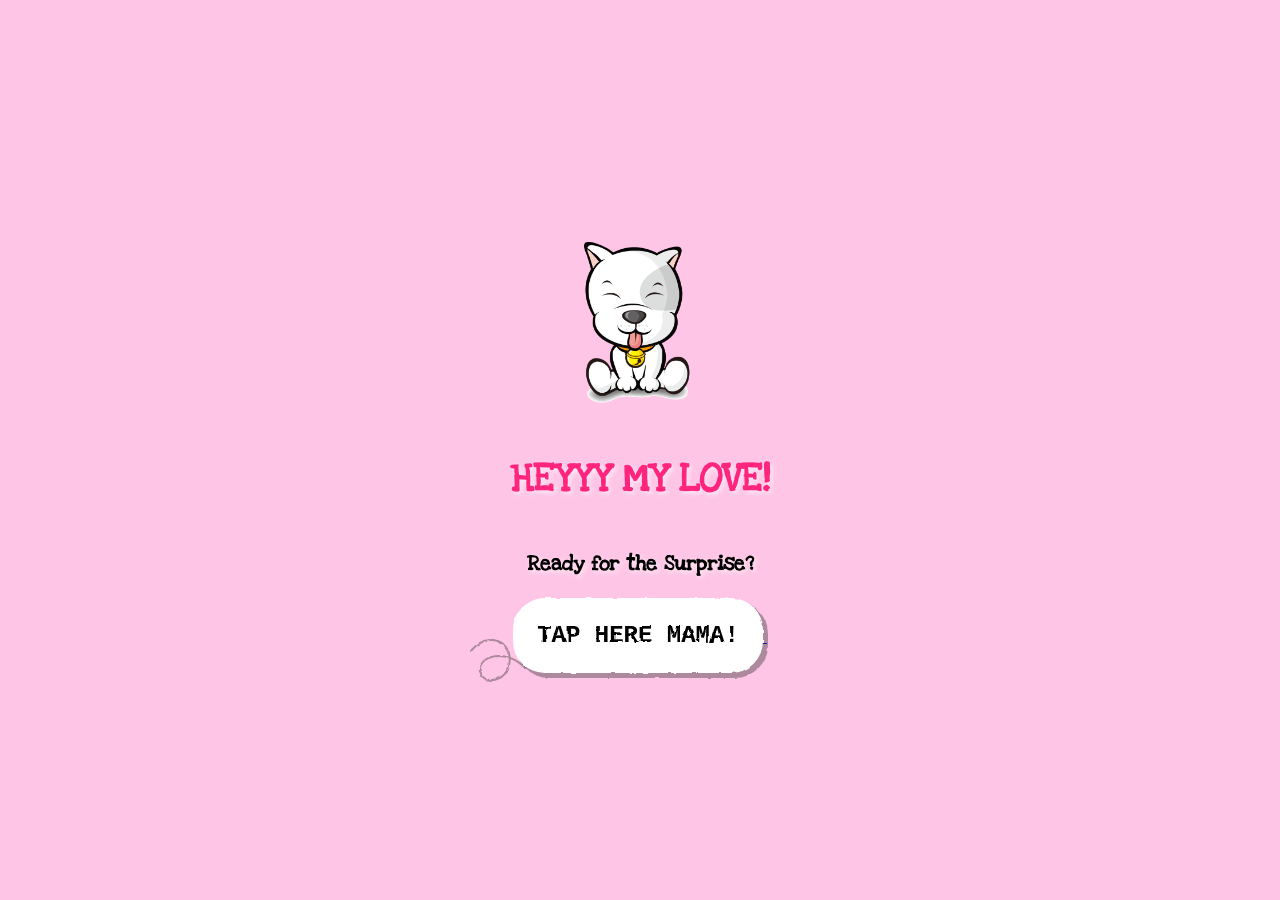
<file: index.html>
<!DOCTYPE html>
<html lang="en">
<head>
    <meta charset="UTF-8">
    <meta name="viewport" content="width=device-width, initial-scale=1.0">
    <title>MY BABY</title>
    <link rel="stylesheet" href="styles/styles.css">
    <link rel="stylesheet" href="styles/firstpg.css">
</head>
<body>
        <img src="images/dog.png" alt="dog pic" class="peek">
        <h1 id="h-1">HEYYY MY LOVE!</h1>
        <p id="p-1">Ready for the Surprise?</p>
        <!-- From Uiverse.io by AatreyuShau --> 
        <a href="choice.html">
<button class="button" >
  <svg
    class="button-cosm"
    xmlns:xlink="http://www.w3.org/1999/xlink"
    fill="#000000"
    width="128"
    height="128"
    viewBox="0 0 256 256"
    id="Flat"
    xmlns="http://www.w3.org/2000/svg"
  >
    <path
      d="M243.07324,157.43945c-1.2334-1.47949-23.18847-27.34619-60.46972-41.05859-1.67579-17.97412-8.25293-34.36328-18.93653-46.87158C149.41309,52.8208,128.78027,44,104,44,54.51074,44,22.10059,88.57715,20.74512,90.4751a3.99987,3.99987,0,0,0,6.50781,4.65234C27.5625,94.6958,58.68359,52,104,52c22.36816,0,40.89648,7.85107,53.584,22.70508,8.915,10.437,14.65625,23.9541,16.65528,38.894A133.54185,133.54185,0,0,0,136,108c-25.10742,0-46.09473,6.48486-60.69434,18.75391-12.65234,10.63379-19.91015,25.39355-19.91015,40.49463a43.61545,43.61545,0,0,0,12.69336,31.21923C76.98438,207.3208,89.40234,212,104,212c23.98047,0,44.37305-9.4668,58.97461-27.37744,12.74512-15.6333,20.05566-37.145,20.05566-59.01953,0-.1128-.001-.22559-.001-.33838,33.62988,13.48486,53.62207,36.96631,53.89746,37.2959a4.00015,4.00015,0,0,0,6.14648-5.1211ZM104,204c-27.89746,0-40.60449-19.05078-40.60449-36.75146C63.39551,142.56592,86.11621,116,136,116a124.37834,124.37834,0,0,1,38.97266,6.32617q.05712,1.63038.05761,3.27686C175.03027,177.07129,139.29785,204,104,204Z"
    ></path>
  </svg>
  <svg
    class="highlight"
    viewBox="0 0 144.75738 77.18431"
    preserveAspectRatio="none"
  >
    <g transform="translate(-171.52826,-126.11624)">
      <g
        fill="none"
        stroke-width="17"
        stroke-linecap="round"
        stroke-miterlimit="10"
      >
        <path
          d="M180.02826,169.45123c0,0 12.65228,-25.55115 24.2441,-25.66863c6.39271,-0.06479 -5.89143,46.12943 4.90937,50.63857c10.22345,4.2681 24.14292,-52.38336 37.86455,-59.80493c3.31715,-1.79413 -5.35094,45.88889 -0.78872,58.34589c5.19371,14.18125 33.36934,-58.38221 36.43049,-56.91633c4.67078,2.23667 -0.06338,44.42744 5.22574,47.53647c6.04041,3.55065 19.87185,-20.77286 19.87185,-20.77286"
        ></path>
      </g>
    </g>
  </svg>
  TAP HERE MAMA!
</button>

<svg height="0" width="0">
  <filter id="handDrawnNoise">
    <feTurbulence
      result="noise"
      numOctaves="8"
      baseFrequency="0.1"
      type="fractalNoise"
    ></feTurbulence>
    <feDisplacementMap
      yChannelSelector="G"
      xChannelSelector="R"
      scale="3"
      in2="noise"
      in="SourceGraphic"
    ></feDisplacementMap>
  </filter>
  <filter id="handDrawnNoise2">
    <feTurbulence
      result="noise"
      numOctaves="8"
      baseFrequency="0.1"
      seed="1010"
      type="fractalNoise"
    ></feTurbulence>
    <feDisplacementMap
      yChannelSelector="G"
      xChannelSelector="R"
      scale="3"
      in2="noise"
      in="SourceGraphic"
    ></feDisplacementMap>
  </filter>

  <filter id="handDrawnNoiset">
    <feTurbulence
      result="noise"
      numOctaves="8"
      baseFrequency="0.1"
      type="fractalNoise"
    ></feTurbulence>
    <feDisplacementMap
      yChannelSelector="G"
      xChannelSelector="R"
      scale="6"
      in2="noise"
      in="SourceGraphic"
    ></feDisplacementMap>
  </filter>
  <filter id="handDrawnNoiset2">
    <feTurbulence
      result="noise"
      numOctaves="8"
      baseFrequency="0.1"
      seed="1010"
      type="fractalNoise"
    ></feTurbulence>
    <feDisplacementMap
      yChannelSelector="G"
      xChannelSelector="R"
      scale="6"
      in2="noise"
      in="SourceGraphic"
    ></feDisplacementMap>
  </filter>
</svg>
        </a>
        <div class="hearts-container">
        <!-- Hearts will be generated here by JavaScript, or manually added if desired -->
        </div>
<script src="scripts/heartbg.js"></script>
</body>
</html>
</file>
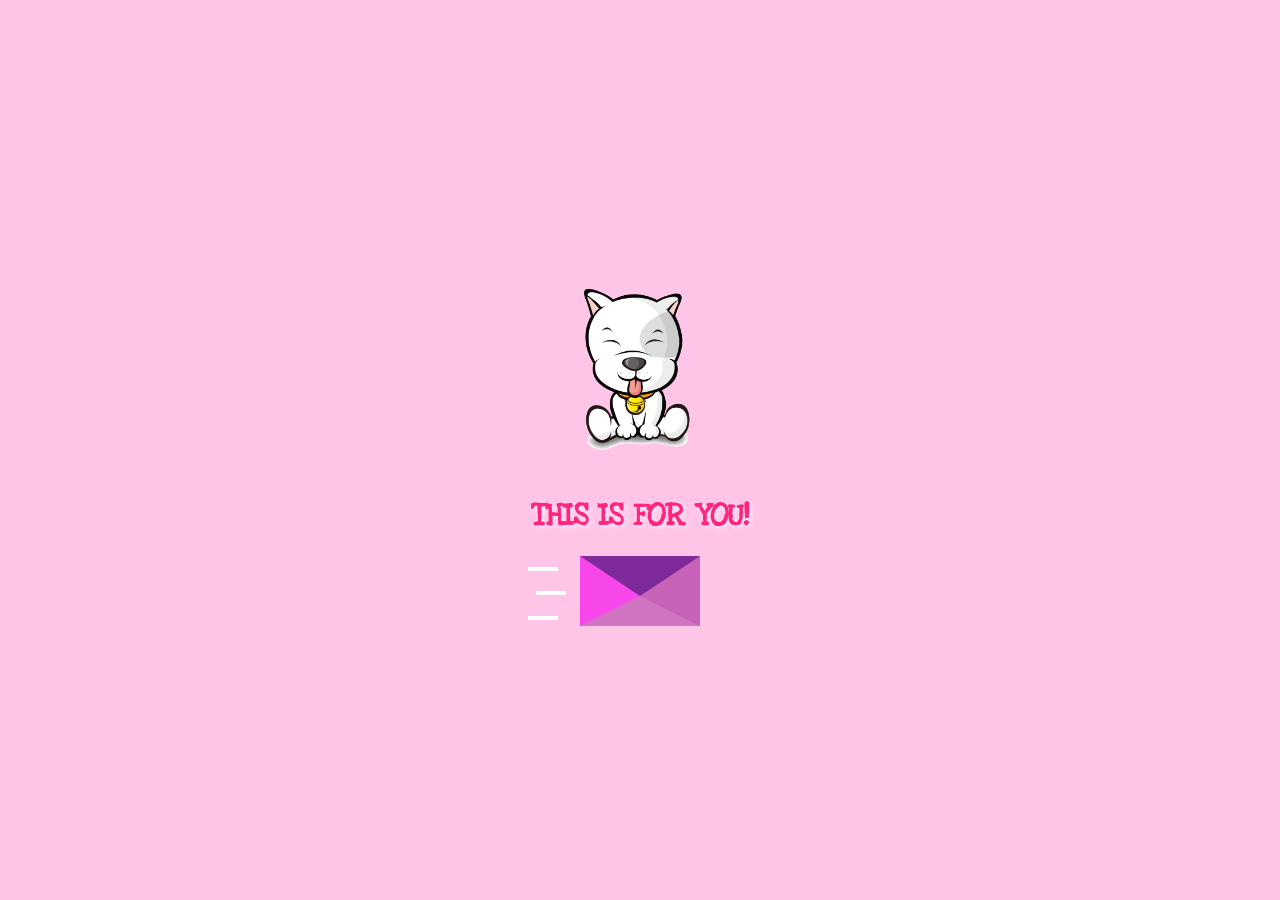
<file: choice.html>
<!DOCTYPE html>
<html lang="en">
<head>
    <meta charset="UTF-8">
    <meta name="viewport" content="width=device-width, initial-scale=1.0">
    <title>MY LOVE</title>
    <link rel="stylesheet" href="styles/styles.css">
    <link rel="stylesheet" href="styles/secpg.css">
</head>
<body>
    <img src="images/dog.png" alt="dog pic" class="peek">
    <h1>THIS IS FOR YOU!</h1>
    <!-- From Uiverse.io by adamgiebl --> 
     <section>
    <a href="letter.html"><div class="loader2"></div></a>
    </section>
    <div class="hearts-container">
        <!-- Hearts will be generated here by JavaScript, or manually added if desired -->
        </div>
<script src="scripts/heartbg.js"></script>
</body>
</html>
</file>
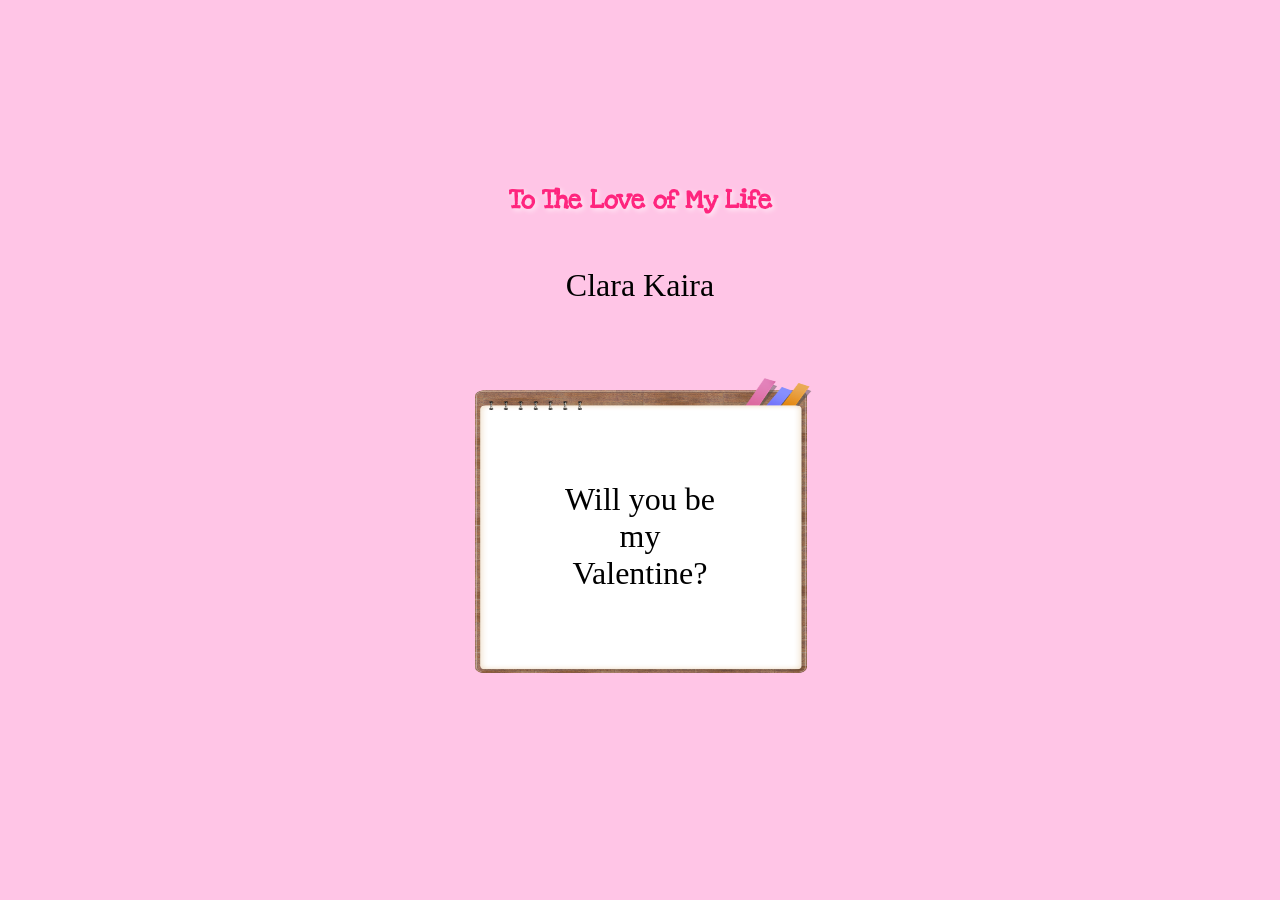
<file: letter.html>
<!DOCTYPE html>
<html lang="en">
<head>
    <meta charset="UTF-8">
    <meta name="viewport" content="width=device-width, initial-scale=1.0">
    <title>Be My Valentine?</title>
    <link rel="stylesheet" href="styles/styles.css">
    <link rel="stylesheet" href="styles/thrdpg.css">
</head>
<body>
    <div class="ev">
    <h1>To The Love of My Life</h1>
    <p>Clara Kaira</p>
    </div>
    <div class="note">
        <img src="images/letr.png" alt="" class="letr">
        <div class="txt">
        <p>
            Will you be my Valentine?
        </p>
        </div>
    </div>
    <div class="hearts-container">
        <!-- Hearts will be generated here by JavaScript, or manually added if desired -->
        </div>
    <script src="scripts/heartbg.js"></script>
</body>
</html>
<!--<img src="images/cutie.jpg" alt="I Love You Baby" class="bby">-->
</file>
<file: styles/styles.css>
/*FONTS*/
@import url('https://fonts.googleapis.com/css2?family=Comic+Relief:wght@400;700&family=Lato:ital,wght@0,100;0,300;0,400;0,700;0,900;1,100;1,300;1,400;1,700;1,900&family=Love+Ya+Like+A+Sister&display=swap');
html, body {
    height: 100%;
    width: auto;
    margin: 0;
}
body {
    display: flex;
    flex-direction: column;
    justify-content: center;
    align-items: center;
    background-color: #ffc5e6;
    overflow: hidden;
    position: relative;
}

.hearts-container {
  position: absolute;
  top: 0;
  left: 0;
  width: 100%;
  height: 100%;
  pointer-events: none; /* Allows clicks to pass through the hearts to the content below */
}

.heart {
  position: absolute;
  font-size: 24px; /* Adjust size as needed */
  color: #e94d80; /* Heart color */
  animation: float 6s linear infinite; /* Apply the animation */
  /* Optional: initial styles for hearts if added manually */
}

@keyframes float {
  0% {
    transform: translateY(100vh) scale(0);
    opacity: 0;
  }
  50% {
    opacity: 1;
  }
  100% {
    transform: translateY(-10vh) scale(1.2);
    opacity: 0.5;
  }
}
</file>
<file: styles/firstpg.css>
@import url('https://fonts.googleapis.com/css2?family=Comic+Relief:wght@400;700&family=Lato:ital,wght@0,100;0,300;0,400;0,700;0,900;1,100;1,300;1,400;1,700;1,900&family=Love+Ya+Like+A+Sister&display=swap');
body #h-1 {
  font-family: "Love Ya Like A Sister", cursive;
  font-size: 2.5rem;
  font-style: normal;
  color: #ff257e;
  font-weight: bolder;
  text-shadow: 2px 2px 5px rgba(255, 255, 255, 0.7);
}
body #p-1 {
    font-family: "Love Ya Like A Sister", cursive;
  font-size: 1.3rem;
  font-style: normal;
  color: black;
  font-weight: bolder;
  text-shadow: 2px 2px 5px rgba(255, 255, 255, 0.7);
}
/* From Uiverse.io by AatreyuShau */ 
.button {
  text-align: center;
  transition: 0.3s ease-in-out;
  cursor: pointer;
  background-color: white;
  filter: url(#handDrawnNoise);
  display: inline-flex;
  align-items: center;
  user-select: none;
  font-family: "Courier New", monospace;
  font-size: 1.5rem;
  font-weight: bold;
  padding: 1em;
  border-width: 0px;
  border-radius: 2rem;
  box-shadow: #33333366 4px 4px 0 1px;
  animation: idle 1s infinite ease-in-out;
}

.highlight {
  position: absolute;
  top: 0;
  left: 0;
  width: 100%;
  height: 100%;
  fill: rgba(255, 225, 0, 0.5);
  stroke: rgba(255, 225, 0, 0.5); /* Yellow highlighter */
  stroke-width: 10;
  stroke-linecap: round;
  pointer-events: none;
  stroke-dasharray: 1000;
  stroke-dashoffset: 1000;
  transition: stroke-dashoffset 0.5s ease-in-out;
}

@keyframes idle {
  0% {
    filter: url(#handDrawnNoise);
  }
  50% {
    rotate: 2.5deg;
    filter: url(#handDrawnNoise2);
  }
  100% {
    filter: url(#handDrawnNoise);
  }
}

.button-cosm {
  fill: #33333366;
  transition: 0.3s ease-out;
  scale: 0.5;
  position: absolute;
  translate: calc(-100% + 24px) 1.5rem;
}

.button:hover {
  font-weight: bold;
  border-width: 0px;
  border-radius: 2rem;
}

.button:hover {
  font-weight: bold;
  border-width: 0px;
  border-radius: 2rem;
  rotate: -2.5deg;
  animation: hover 2.5s infinite ease-in-out;
}

.button:hover .highlight {
  stroke-dashoffset: 0;
}

.button:active .highlight {
  stroke-dashoffset: 1000;
  animation:
    highlight 5s infinite,
    col 0.5s forwards;
  stroke: #bc4e2666;
}

@keyframes col {
  0% {
    stroke: rgba(255, 225, 0, 0.5);
  }
  100% {
    stroke: #1c98eb66;
  }
}

@keyframes highlight {
  0% {
    stroke-dashoffset: 0;
  }
  25% {
    stroke-dashoffset: 1000;
  }
  50% {
    stroke-dashoffset: 1000;
  }
  100% {
    stroke-dashoffset: 0;
  }
}

@keyframes hover {
  0% {
    rotate: 0deg;
    filter: url(#handDrawnNoise);
    translate: 0 0px;
  }
  25% {
    rotate: -1deg;
    filter: url(#handDrawnNoise2);
    translate: 0 -2px;
  }
  50% {
    rotate: 0deg;
    filter: url(#handDrawnNoise);
    translate: 0 2px;
  }
  75% {
    rotate: -1deg;
    filter: url(#handDrawnNoise2);
    translate: 0 -2px;
  }
  100% {
    rotate: 0deg;
    filter: url(#handDrawnNoise);
    translate: 0 0px;
  }
}

.button:hover .button-cosm {
  rotate: -15deg;
  translate: calc(-100% + 22px) 1.9rem;
}

.button:active .button-cosm {
  fill: #333333f1;
  rotate: -135deg;
  translate: calc(-100% + 55px) 1.6rem;
  animation: none;
}

.button:active {
  font-weight: bold;
  border-width: 0px;
  border-radius: 2rem;
  box-shadow: inset #333333f1 4px 4px 0 1px;
  rotate: -2.5deg;
  animation: active 1s infinite ease-in-out;
}

@keyframes active {
  0% {
    filter: url(#handDrawnNoiset);
    translate: 0 -1px;
  }
  25% {
    rotate: -3deg;
  }
  50% {
    filter: url(#handDrawnNoiset2);
    translate: 0 1px;
  }
  66% {
    rotate: 1.5deg;
  }
  100% {
    filter: url(#handDrawnNoiset);
    translate: 0 -1px;
  }
}
.peek {
  width: 200px;
  height: 200px;
}
</file>
<file: styles/secpg.css>
/* From Uiverse.io by adamgiebl */ 
h1 {
    font-family: "Love Ya Like A Sister", cursive;
    font-size: 2rem;
    font-style: normal;
    color: #ff257e;
    font-weight: bolder;
    text-shadow: 2px 2px 5px rgba(255, 255, 255, 0.7);
}
.peek {
  width: 200px;
  height: 200px;
}
/*LETTER*/
/* From Uiverse.io by Shoh2008 */ 
.loader2 {
  position: relative;
  border-style: solid;
  box-sizing: border-box;
  border-width: 40px 60px 30px 60px;
  border-color: #7f2a9b #c663b8 #c663b9d2 #f736eae1;
  animation: envFloating 1s ease-in infinite alternate;
}

.loader2:after {
  content: "";
  position: absolute;
  right: 62px;
  top: -40px;
  height: 70px;
  width: 50px;
  background-image: linear-gradient(#fff 45px, transparent 0),
            linear-gradient(#fff 45px, transparent 0),
            linear-gradient(#fff 45px, transparent 0);
  background-repeat: no-repeat;
  background-size: 30px 4px;
  background-position: 0px 11px , 8px 35px, 0px 60px;
  animation: envDropping 0.75s linear infinite;
}

@keyframes envFloating {
  0% {
    transform: translate(-2px, -5px)
  }

  100% {
    transform: translate(0, 5px)
  }
}

@keyframes envDropping {
  0% {
    background-position: 100px 11px , 115px 35px, 105px 60px;
    opacity: 1;
  }

  50% {
    background-position: 0px 11px , 20px 35px, 5px 60px;
  }

  60% {
    background-position: -30px 11px , 0px 35px, -10px 60px;
  }

  75%, 100% {
    background-position: -30px 11px , -30px 35px, -30px 60px;
    opacity: 0;
  }
}
/*REQUEST*/
</file>
<file: styles/thrdpg.css>
@import url('https://fonts.googleapis.com/css2?family=Calligraffitti&family=Comic+Relief:wght@400;700&family=Lato:ital,wght@0,100;0,300;0,400;0,700;0,900;1,100;1,300;1,400;1,700;1,900&family=Love+Ya+Like+A+Sister&display=swap');
h1 {
    font-family: "Love Ya Like A Sister", cursive;
    font-size: 1.7rem;
    font-style: normal;
    color: #ff257e;
    font-weight: bolder;
    text-shadow: 2px 2px 5px rgba(255, 255, 255, 0.7);
}
.bby {
    width: 220px;
    height: 280px;
    border-radius: 30px;
    box-shadow: #33333366 2px 2px 2px 1px;
    cursor: pointer;
}
.letr {
    width: 380px;
    height: 400px;
    display: block; 
}
.ev {
    display: flex;
    flex-direction: column;
    align-items: center;
}
p {
    font-family: "Calligraffitti", cursive;
    font-size: 2rem;
    font-weight: 400;
    font-style: normal;
}
.note {
    position: relative;
    width: 300px;
    display: flex;
    flex-direction: column;
    align-items: center;
    justify-content: center;
}
.note .txt {
    position: absolute;
    top: 50%;
    left: 50%;
    transform: translate(-50%, -50%);
    color: black;
    text-align: center;
    padding: 0 0;
    border-radius: 8px;
}
</file>
